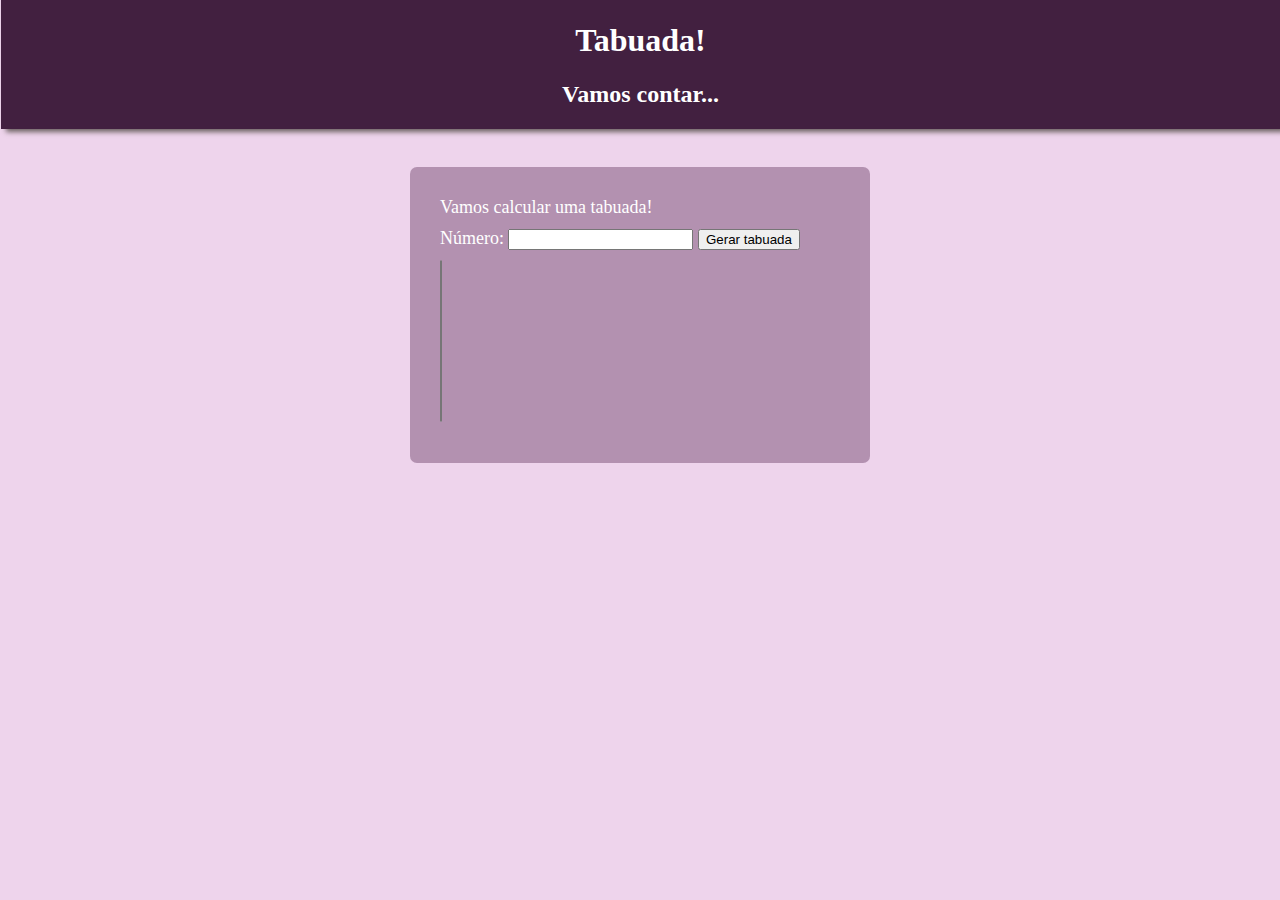
<file: index.html>
<!DOCTYPE html>
<html lang="pt-br">
<head>
    <meta charset="UTF-8">
    <meta http-equiv="X-UA-Compatible" content="IE=edge">
    <meta name="viewport" content="width=device-width, initial-scale=1.0">
    <title>Tabuada</title>
    <link rel="shortcut icon" href="https://cdn-icons-png.flaticon.com/512/3813/3813708.png" type="image/x-icon">
    <link rel="stylesheet" href="https://lucilagabriela.github.io/tabuada/style.css">
</head>
<body>
    <header>
        <h1>Tabuada!</h1>
        <h2>Vamos contar...</h2>
    </header>
    <main>
        <div class="espac">Vamos calcular uma tabuada!</div>
        <div class="espac">
            Número: <input type="number" name="nmr" id="nmr">
            <input type="button" value="Gerar tabuada" id="botao" onclick="tabuada()">
        </div>
        <div class="espac">
            <select name="res" id="res"  size="10"></select>
            <!--<textarea name="res" id="res" cols="15" rows="10"></textarea>-->
        </div>
    </main>
    <script src="script.js"></script>
</body>
</html>
</file>
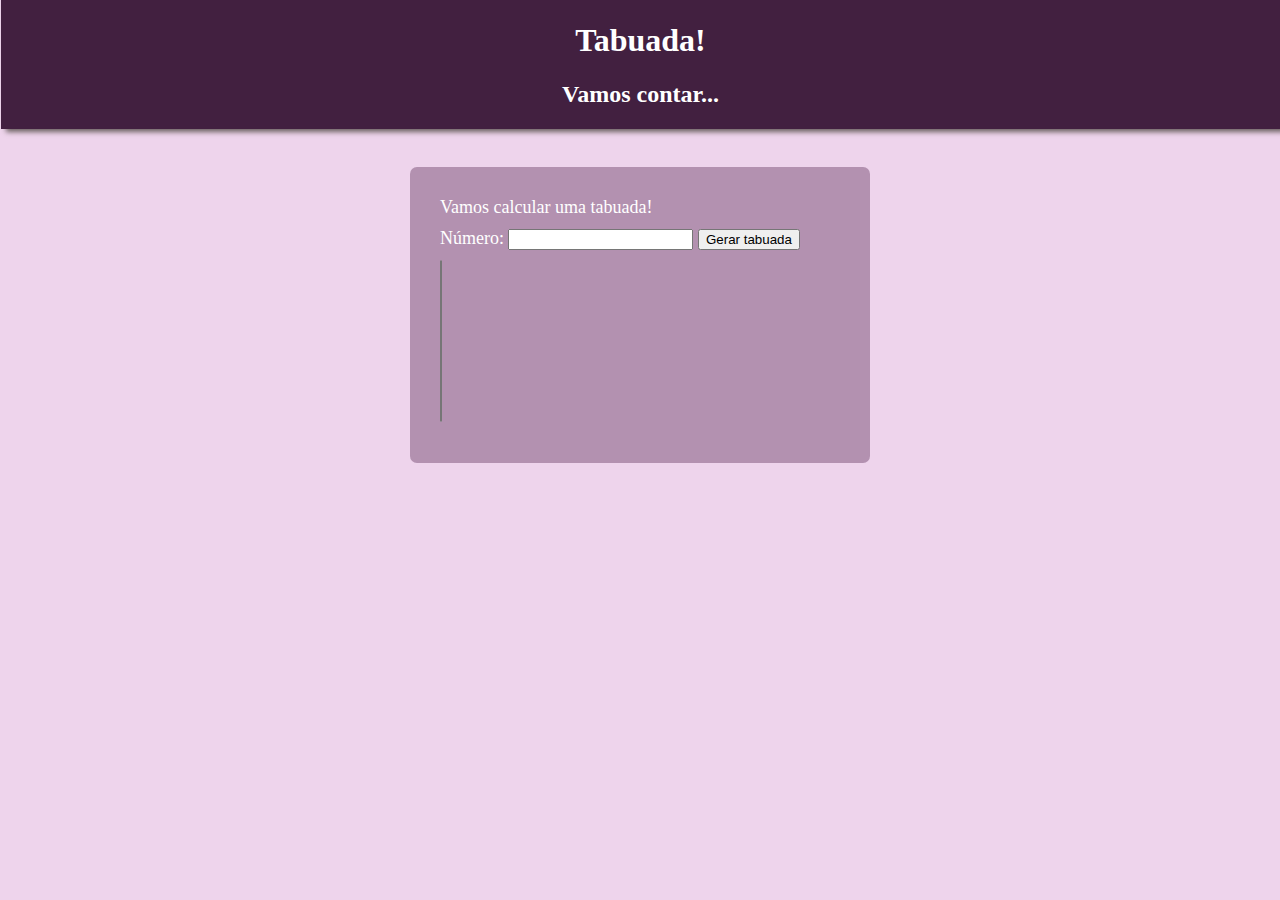
<file: tabuada.html>
<!DOCTYPE html>
<html lang="pt-br">
<head>
    <meta charset="UTF-8">
    <meta http-equiv="X-UA-Compatible" content="IE=edge">
    <meta name="viewport" content="width=device-width, initial-scale=1.0">
    <title>Tabuada</title>
    <link rel="shortcut icon" href="https://cdn-icons-png.flaticon.com/512/3813/3813708.png" type="image/x-icon">
    <link rel="stylesheet" href="style.css">
</head>
<body>
    <header>
        <h1>Tabuada!</h1>
        <h2>Vamos contar...</h2>
    </header>
    <main>
        <div class="espac">Vamos calcular uma tabuada!</div>
        <div class="espac">
            Número: <input type="number" name="nmr" id="nmr">
            <input type="button" value="Gerar tabuada" id="botao" onclick="tabuada()">
        </div>
        <div class="espac">
            <select name="res" id="res"  size="10"></select>
            <!--<textarea name="res" id="res" cols="15" rows="10"></textarea>-->
        </div>
    </main>
    <script src="script.js"></script>
</body>
</html>
</file>
<file: style.css>
@charset "UTF-8";

body {
    background-color: #dfaedc88;
}

header {
    background-color: #422040;
    margin: -8px -8px 38px -7px;
    padding: 1px;
    text-align: center;
    box-shadow: 5px 3px 5px #6C6261;
    color: #fff;
}

main {
    background-color: #592b5665;
    color: #fff;
    font-size: 18px;
    width: 400px;
    margin: auto;
    padding: 30px;
    border-radius: 7px;
}

.espac {
    margin-bottom: 10px;
}

.botao:hover {
    color: #422040;
}
</file>
